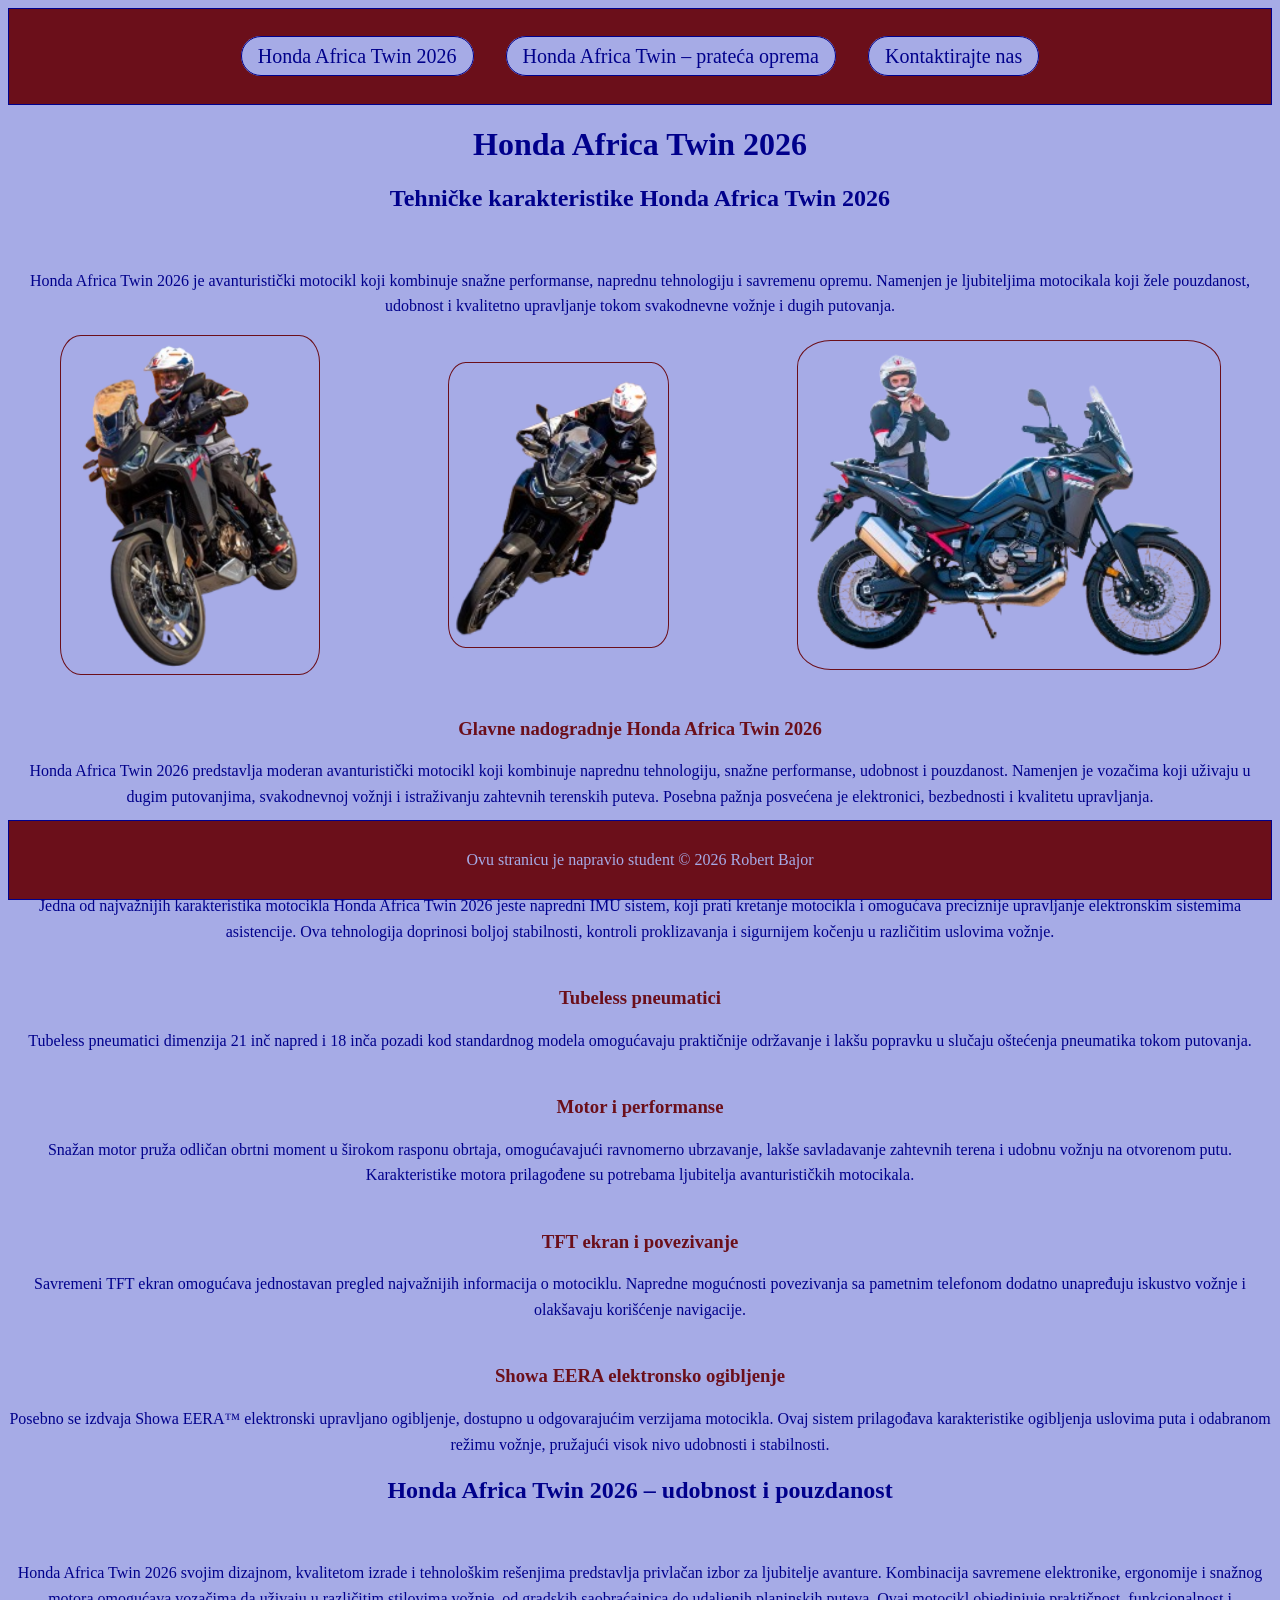
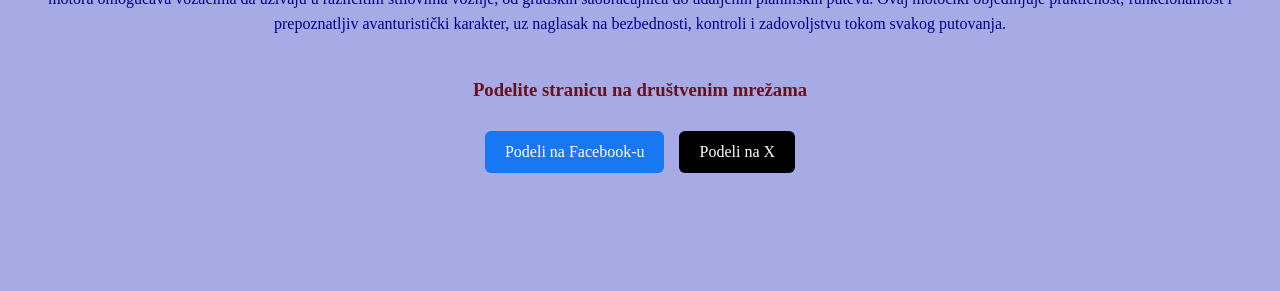
<file: index.html>
<!DOCTYPE html>
<html lang="sr-Latn">
<head>
    <meta charset="UTF-8">
    <meta name="author" content="Robert Bajor">
    <meta name="viewport" content="width=device-width, initial-scale=1.0">
    <script async src="https://www.googletagmanager.com/gtm.js?id=GTM-M37KC7TN"></script>
<script>
  window.dataLayer = window.dataLayer || [];
  function gtag(){dataLayer.push(arguments);}
  gtag('js', new Date());
</script>

    <title>Honda Africa Twin 2026 – Tehničke karakteristike</title>

    <meta name="description" content="Upoznajte Honda Africa Twin 2026, njene tehničke karakteristike, performanse, glavne nadogradnje, naprednu tehnologiju i prateću opremu.">

    <meta name="keywords" content="Honda Africa Twin 2026, Honda Africa Twin, Honda CRF1100L, Honda motocikli, avanturistički motocikli, tehničke karakteristike, performanse, prateća oprema, Showa EERA, IMU sistem, TFT ekran">

    <link rel="canonical" href="https://bajorrobert1024-ux.github.io/RobertBajorIT2026/index.html">

    <!-- Favicon -->
    <link rel="icon" type="image/png" href="favicon.png">

    <!-- CSS -->
    <link rel="stylesheet" href="style.css">

    <!-- Open Graph meta tagovi -->
    <meta property="og:type" content="website">
    <meta property="og:site_name" content="Honda Africa Twin 2026">
    <meta property="og:title" content="Honda Africa Twin 2026 – Tehničke karakteristike">
    <meta property="og:description" content="Otkrijte performanse, naprednu tehnologiju i glavne nadogradnje motocikla Honda Africa Twin 2026.">
    <meta property="og:url" content="https://bajorrobert1024-ux.github.io/RobertBajorIT2026/index.html">
    <meta property="og:image" content="https://bajorrobert1024-ux.github.io/RobertBajorIT2026/prva.png">
    <meta property="og:image:alt" content="Honda Africa Twin 2026 motocikl">
    <meta property="og:locale" content="sr_RS">

    <!-- Twitter meta tagovi -->
    <meta name="twitter:card" content="summary_large_image">
    <meta name="twitter:title" content="Honda Africa Twin 2026">
    <meta name="twitter:description" content="Tehničke karakteristike, performanse i glavne nadogradnje motocikla Honda Africa Twin 2026.">
    <meta name="twitter:image" content="https://bajorrobert1024-ux.github.io/RobertBajorIT2026/prva.png">

    <!-- Google Analytics kod dodati ovde -->

</head>

<body>

    <header>
        <nav>
            <ul>
                <li>
                    <a href="index.html">Honda Africa Twin 2026</a>
                </li>

                <li>
                    <a href="index2.html">Honda Africa Twin – prateća oprema</a>
                </li>

                <li>
                    <a href="index3.html">Kontaktirajte nas</a>
                </li>
            </ul>
        </nav>
    </header>

    <h1>Honda Africa Twin 2026</h1>

    <h2>Tehničke karakteristike Honda Africa Twin 2026</h2>

    <p>Honda Africa Twin 2026 je avanturistički motocikl koji kombinuje snažne performanse, naprednu tehnologiju i savremenu opremu. Namenjen je ljubiteljima motocikala koji žele pouzdanost, udobnost i kvalitetno upravljanje tokom svakodnevne vožnje i dugih putovanja.</p>

    <div class="container">

        <img id="prva" src="prva.png"
             alt="Honda Africa Twin 2026 – avanturistički motocikl">

        <img id="druga" src="druga.png"
             alt="Honda Africa Twin 2026 – izgled i dizajn motocikla">

        <img id="treca" src="treca.png"
             alt="Honda Africa Twin 2026 – detalji motocikla">

    </div>

    <h3>Glavne nadogradnje Honda Africa Twin 2026</h3>

    <p>Honda Africa Twin 2026 predstavlja moderan avanturistički motocikl koji kombinuje naprednu tehnologiju, snažne performanse, udobnost i pouzdanost. Namenjen je vozačima koji uživaju u dugim putovanjima, svakodnevnoj vožnji i istraživanju zahtevnih terenskih puteva. Posebna pažnja posvećena je elektronici, bezbednosti i kvalitetu upravljanja.</p>

    <h3>Napredna elektronika i IMU sistem</h3>

    <p>Jedna od najvažnijih karakteristika motocikla Honda Africa Twin 2026 jeste napredni IMU sistem, koji prati kretanje motocikla i omogućava preciznije upravljanje elektronskim sistemima asistencije. Ova tehnologija doprinosi boljoj stabilnosti, kontroli proklizavanja i sigurnijem kočenju u različitim uslovima vožnje.</p>

    <h3>Tubeless pneumatici</h3>

    <p>Tubeless pneumatici dimenzija 21 inč napred i 18 inča pozadi kod standardnog modela omogućavaju praktičnije održavanje i lakšu popravku u slučaju oštećenja pneumatika tokom putovanja.</p>

    <h3>Motor i performanse</h3>

    <p>Snažan motor pruža odličan obrtni moment u širokom rasponu obrtaja, omogućavajući ravnomerno ubrzavanje, lakše savladavanje zahtevnih terena i udobnu vožnju na otvorenom putu. Karakteristike motora prilagođene su potrebama ljubitelja avanturističkih motocikala.</p>

    <h3>TFT ekran i povezivanje</h3>

    <p>Savremeni TFT ekran omogućava jednostavan pregled najvažnijih informacija o motociklu. Napredne mogućnosti povezivanja sa pametnim telefonom dodatno unapređuju iskustvo vožnje i olakšavaju korišćenje navigacije.</p>

    <h3>Showa EERA elektronsko ogibljenje</h3>

    <p>Posebno se izdvaja Showa EERA™ elektronski upravljano ogibljenje, dostupno u odgovarajućim verzijama motocikla. Ovaj sistem prilagođava karakteristike ogibljenja uslovima puta i odabranom režimu vožnje, pružajući visok nivo udobnosti i stabilnosti.</p>

    <h2>Honda Africa Twin 2026 – udobnost i pouzdanost</h2>

    <p>Honda Africa Twin 2026 svojim dizajnom, kvalitetom izrade i tehnološkim rešenjima predstavlja privlačan izbor za ljubitelje avanture. Kombinacija savremene elektronike, ergonomije i snažnog motora omogućava vozačima da uživaju u različitim stilovima vožnje, od gradskih saobraćajnica do udaljenih planinskih puteva. Ovaj motocikl objedinjuje praktičnost, funkcionalnost i prepoznatljiv avanturistički karakter, uz naglasak na bezbednosti, kontroli i zadovoljstvu tokom svakog putovanja.</p>

    <!-- Deljenje na drustvenim mrezama -->

    <h3>Podelite stranicu na društvenim mrežama</h3>

    <div class="share-links">

        <a href="https://www.facebook.com/sharer/sharer.php?u=https%3A%2F%2Fbajorrobert1024-ux.github.io%2FRobertBajorIT2026%2Findex.html"
           target="_blank"
           rel="noopener noreferrer">
            Podeli na Facebook-u
        </a>

        <a href="https://twitter.com/intent/tweet?url=https%3A%2F%2Fbajorrobert1024-ux.github.io%2FRobertBajorIT2026%2Findex.html&amp;text=Honda%20Africa%20Twin%202026"
           target="_blank"
           rel="noopener noreferrer">
            Podeli na X
        </a>

    </div>

    <footer>
        <p id="paragraf">Ovu stranicu je napravio student © 2026 Robert Bajor</p>
    </footer>

</body>
</html>
</file>
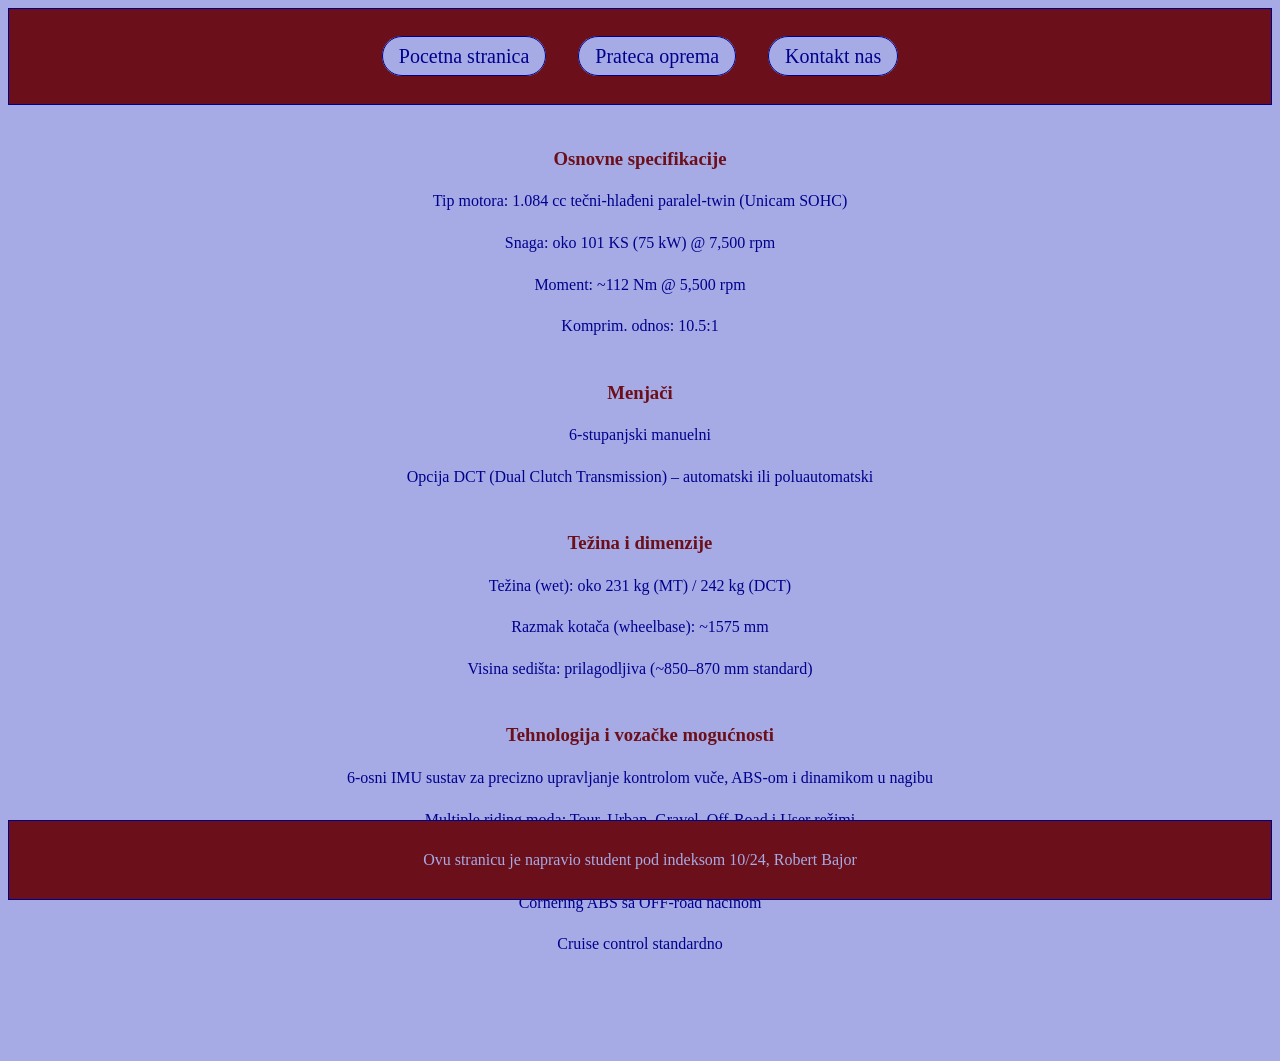
<file: index2.html>
<!DOCTYPE html>
<html lang="en">
<head>
    <meta charset="UTF-8">
    <meta name="viewport" content="width=device-width, initial-scale=1.0">
    <link rel="stylesheet" href="style.css">
    <title>Prateca oprema</title>
</head>
<body>

    <header>
    <ul>
    <li><a href="index.html">Pocetna stranica</a></li>
    <li><a href="index2.html">Prateca oprema</a></li>
    <li><a href="index3.html">Kontakt nas</a></li>
    </ul>
    </header>

    <h3>Osnovne specifikacije</h3>
    <p>Tip motora: 1.084 cc tečni-hlađeni paralel-twin (Unicam SOHC)</p>
    <p>Snaga: oko 101 KS (75 kW) @ 7,500 rpm</p>
    <p>Moment: ~112 Nm @ 5,500 rpm</p>
    <p>Komprim. odnos: 10.5:1 </p>
    <h3>Menjači</h3>
    <p>6-stupanjski manuelni</p>
    <p>Opcija DCT (Dual Clutch Transmission) – automatski ili poluautomatski </p>
    <h3>Težina i dimenzije</h3>
    <p>Težina (wet): oko 231 kg (MT) / 242 kg (DCT)</p>
    <p>Razmak kotača (wheelbase): ~1575 mm</p>
    <p>Visina sedišta: prilagodljiva (~850–870 mm standard) </p>
    <h3>Tehnologija i vozačke mogućnosti</h3>
    <p>6-osni IMU sustav za precizno upravljanje kontrolom vuče, ABS-om i dinamikom u nagibu</p>
    <p>Multiple riding moda: Tour, Urban, Gravel, Off-Road i User režimi</p>
    <p>Wheelie Control i Honda Selectable Torque Control (HSTC)</p>
    <p>Cornering ABS sa OFF-road načinom</p>
    <p>Cruise control standardno </p>

    <footer>
    <p id="paragraf">Ovu stranicu je napravio student pod indeksom 10/24, Robert Bajor</p>
    </footer>

</body>
</html>
</file>
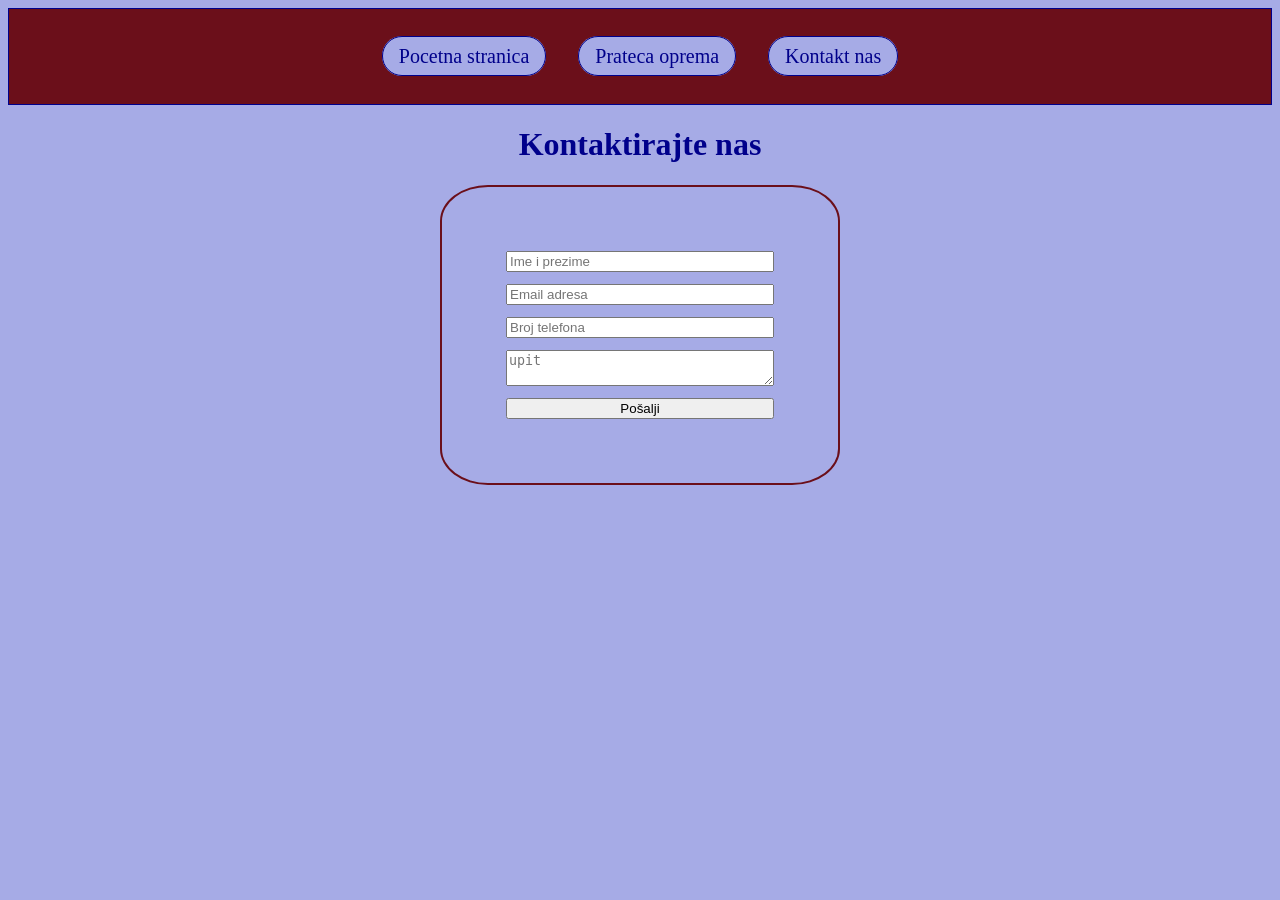
<file: index3.html>
<!DOCTYPE html>
<html lang="en">
<head>
    <meta charset="UTF-8">
    <meta name="viewport" content="width=device-width, initial-scale=1.0">
    <link rel="stylesheet" href="style.css">
    <title>Kontakt nas</title>
</head>
<body>

    <header>
    <ul>
    <li><a href="index.html">Pocetna stranica</a></li>
    <li><a href="index2.html">Prateca oprema</a></li>
    <li><a href="index3.html">Kontakt nas</a></li>
    </ul>
    </header>

    <h1>Kontaktirajte nas</h1>

  <form class="forma">
    <input type="text" placeholder="Ime i prezime" required>
    <input type="email" placeholder="Email adresa" required>
    <input type="number" placeholder="Broj telefona" required>
    <textarea placeholder="upit" required></textarea>
    <button type="submit" >Pošalji</button>
  </form>
  
</body>
</html>
</file>
<file: style.css>
* {
    box-sizing: border-box;
}

body {
    text-align: center;
    background-color: #a6abe6;
}

header {
    background-color: #6b0f1a;
    padding: 20px 0;
    border: 1px solid darkblue;
    animation: slideDown 1s ease-out;
}

ul {
    display: flex;
    justify-content: center;
    flex-wrap: wrap;
    gap: 32px;
    list-style: none;
    padding: 0;
}

a {
    text-decoration: none;
    color: darkblue;
    font-size: 20px;
    background-color: #a6abe6;
    padding: 8px 16px;
    border: 1px solid darkblue;
    border-radius: 32px;
    animation: menjanjeBoje 1.5s infinite alternate;
    transition: all 0.3s ease;
}

@keyframes menjanjeBoje {
    0% {
        background-color: #a6abe6;
        color: darkblue;
    }

    50% {
        background-color: #9790d8;
        color: white;
    }

    100% {
        background-color: #a6abe6;
        color: darkblue;
    }
}

h1 {
    color: darkblue;
}

h2 {
    color: darkblue;
    padding-bottom: 36px;
}

h3 {
    color: #6b0f1a;
    padding-top: 24px;
}

p {
    color: darkblue;
    line-height: 1.6;
}

.container {
    display: flex;
    justify-content: center;
    align-items: center;
    flex-wrap: wrap;
    gap: 128px;
    width: 100%;
}

#prva {
    width: 260px;
    height: 340px;
    object-fit: contain;
}

img {
    max-width: 100%;
    height: auto;
    animation: Dolazak 1.2s ease-in;
    border: 1px solid #6b0f1a;
    border-radius: 8%;
    transition: background-color 0.2s ease;
}

@keyframes Dolazak {
    from {
        opacity: 0;
        transform: scale(0.9);
    }

    to {
        opacity: 1;
        transform: scale(1);
    }
}

img:hover {
    background-color: #9790d8;
    border-radius: 8%;
}

footer {
    background-color: #6b0f1a;
    padding: 10px 0;
    border: 1px solid darkblue;
    bottom: 0;
    position: sticky;
    width: 100%;
}

#paragraf {
    color: #a6abe6;
}

.forma {
    text-align: center;
    display: flex;
    flex-direction: column;
    gap: 12px;
    max-width: 400px;
    width: 100%;
    border: 2px solid #6b0f1a;
    border-radius: 12%;
    padding: 64px;
    margin: auto;
}

.forma input,
.forma textarea,
.forma select {
    max-width: 100%;
}

@keyframes slideDown {
    from {
        transform: translateY(-50px);
        opacity: 0;
    }

    to {
        transform: translateY(0);
        opacity: 1;
    }
}

/* Dugmad za deljenje na drustvenim mrezama */

.share-links {
    display: flex;
    flex-wrap: wrap;
    justify-content: center;
    gap: 15px;
    margin: 30px 0;
}

.share-links a {
    display: inline-block;
    background-color: #1877f2;
    color: white;
    padding: 12px 20px;
    border: none;
    border-radius: 6px;
    text-decoration: none;
    font-size: 16px;
    animation: none;
    transition: opacity 0.3s ease;
}

.share-links a:last-child {
    background-color: #000000;
}

.share-links a:hover {
    opacity: 0.8;
}

/* Responsive dizajn za tablete */

@media screen and (max-width: 1024px) {

    .container {
        gap: 32px;
    }

    header ul {
        gap: 20px;
    }

    header a {
        font-size: 17px;
    }
}

/* Responsive dizajn za mobilne telefone */

@media screen and (max-width: 768px) {

    body {
        margin: 0;
        padding: 10px;
    }

    header {
        height: auto;
        padding: 15px 10px;
    }

    header ul {
        display: flex;
        flex-direction: column;
        align-items: center;
        gap: 12px;
        margin: 0;
        padding: 0;
    }

    header li {
        width: 100%;
        max-width: 340px;
    }

    header a {
        display: block;
        width: 100%;
        font-size: 16px;
        padding: 10px 12px;
    }

    h1 {
        font-size: 28px;
    }

    h2 {
        font-size: 22px;
        padding-bottom: 20px;
    }

    h3 {
        font-size: 20px;
        padding-top: 16px;
    }

    p {
        font-size: 16px;
        line-height: 1.6;
        padding: 0 10px;
    }

    h1, h2, h3, p {
        overflow-wrap: anywhere;
    }

    .container {
        display: flex;
        flex-direction: column;
        align-items: center;
        gap: 20px;
        width: 100%;
        height: auto;
    }

    .container img {
        width: 100%;
        max-width: 340px;
        height: auto;
    }

    #prva {
        width: 100%;
        max-width: 340px;
        height: auto;
    }

    .forma {
        width: 100%;
        max-width: 400px;
        padding: 24px;
        border-radius: 16px;
    }

    footer {
        position: static;
        width: 100%;
        margin-top: 20px;
    }

    #paragraf {
        font-size: 14px;
    }

    .share-links {
        flex-direction: column;
        align-items: center;
        gap: 12px;
    }

    .share-links a {
        width: 100%;
        max-width: 280px;
    }
}

/* Pristupacnost za korisnike koji ne zele animacije */

@media (prefers-reduced-motion: reduce) {

    * {
        animation: none !important;
        transition: none !important;
    }
}
</file>
